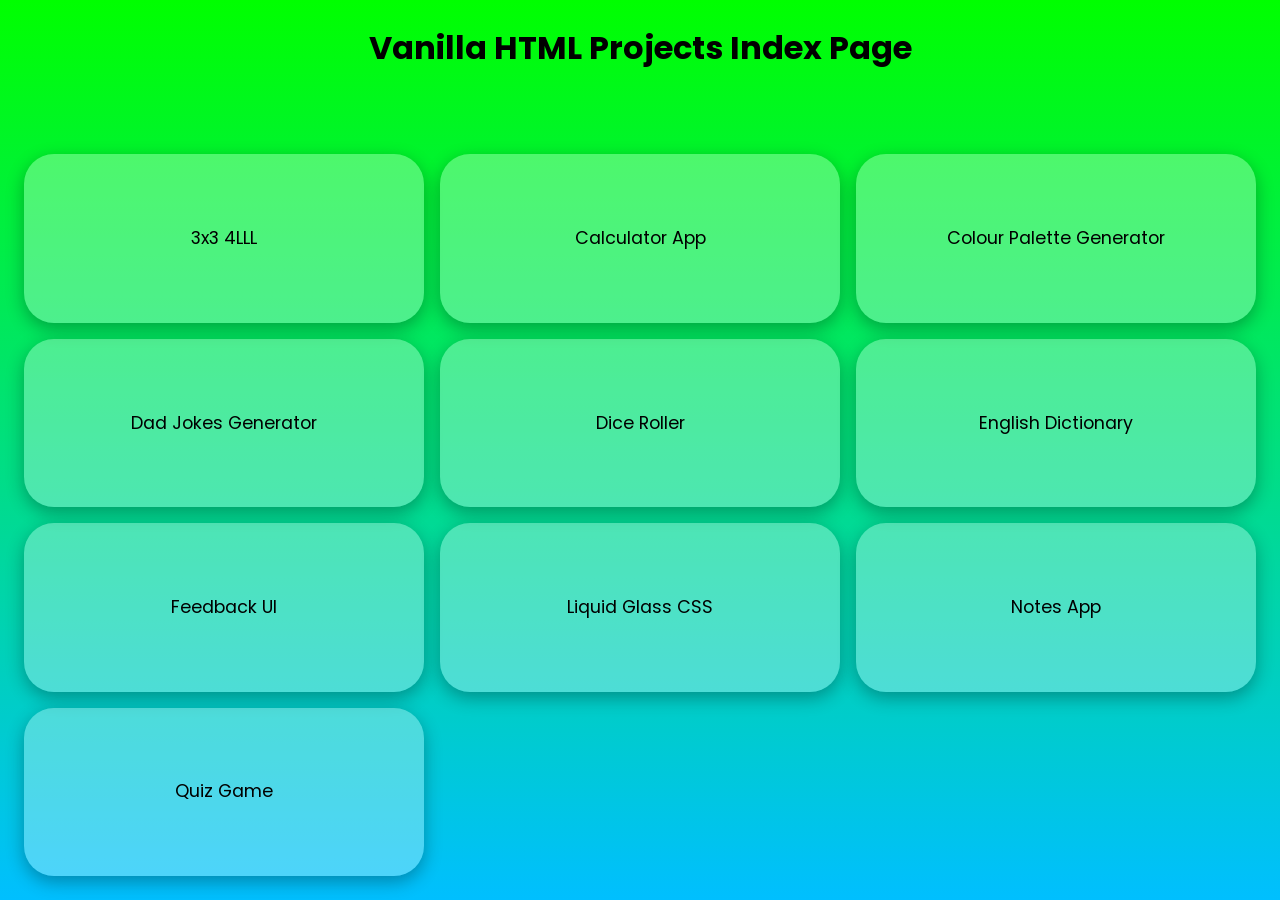
<file: index.html>
<!DOCTYPE html>
<html lang="en">
<head>
    <meta charset="UTF-8">
    <meta name="viewport" content="width=device-width, initial-scale=1.0">
    <title>Projects Index</title>
    <link rel="stylesheet" href="style.css">
</head>
<body>
    <h1>Vanilla HTML Projects Index Page</h1>
    <button class="links" type="button" onclick="location.href='4lll/index.html'">3x3 4LLL</button>
    <button class="links" type="button" onclick="location.href='calculator-app/index.html'">Calculator App</button>
    <button class="links" type="button" onclick="location.href='colour-palette-generator/index.html'">Colour Palette Generator</button>
    <button class="links" type="button" onclick="location.href='dad-jokes-generator/index.html'">Dad Jokes Generator</button>
    <button class="links" type="button" onclick="location.href='dice-roller/index.html'">Dice Roller</button>
    <button class="links" type="button" onclick="location.href='english-dictionary/index.html'">English Dictionary</button>
    <button class="links" type="button" onclick="location.href='feedback-ui/index.html'">Feedback UI</button>
    <button class="links" type="button" onclick="location.href='liquid-glass-css/index.html'">Liquid Glass CSS</button>
    <button class="links" type="button" onclick="location.href='notes-app/index.html'">Notes App</button>
    <button class="links" type="button" onclick="location.href='quiz-game/index.html'">Quiz Game</button>
</body>
</html>
</file>
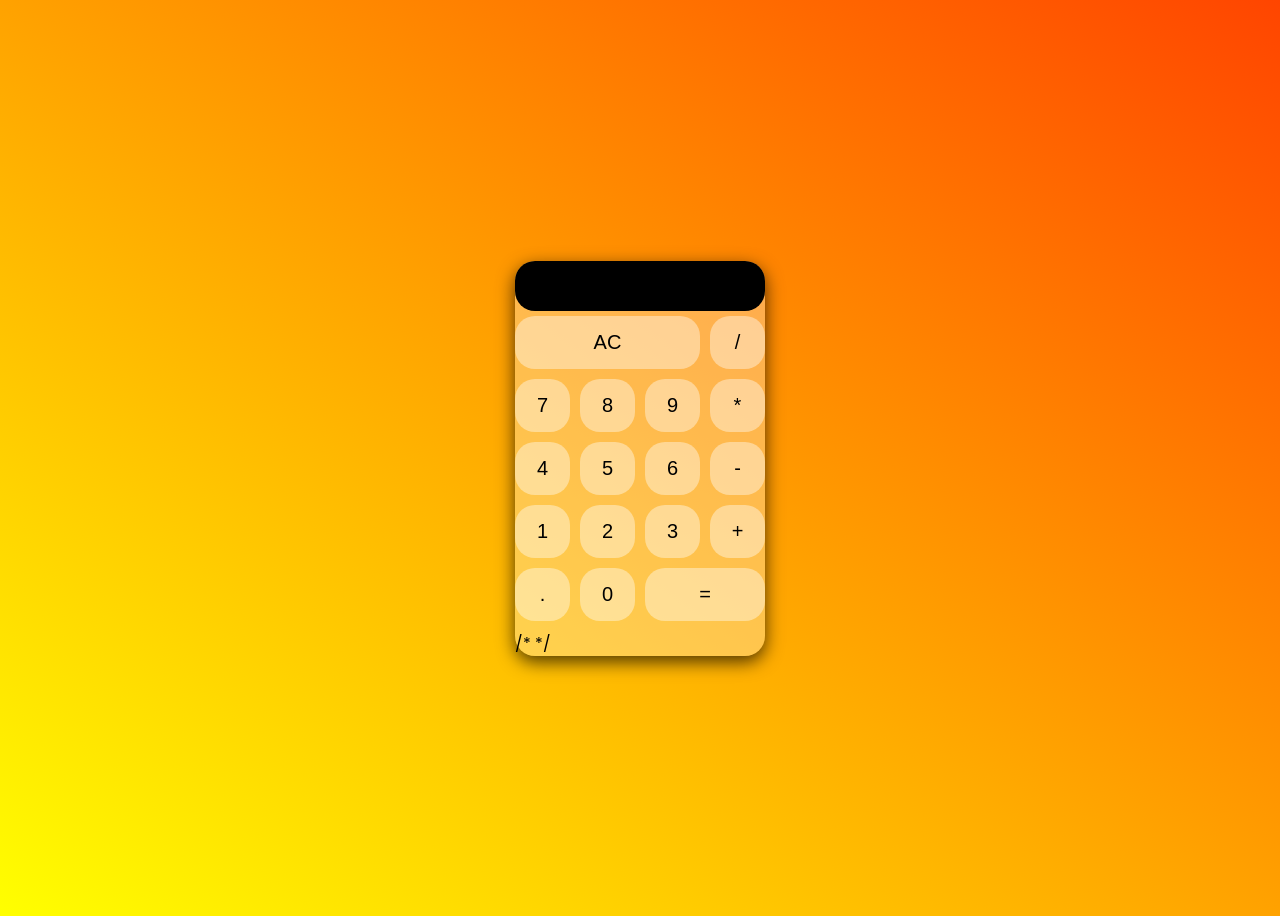
<file: calculator-app/index.html>
<!DOCTYPE html>
<html lang="en">
<head>
    <meta charset="UTF-8">
    <meta name="viewport" content="width=device-width, initial-scale=1.0">
    <title>Calculator App</title>
    <link rel="stylesheet" href="style.css">
</head>
<body>
    <div class="container">
        <input type="text" name="output" id="output" class="output" readonly>
        <div class="btn-container">
            <button class="func span-three" id="AC">AC</button>
            <button class="btn" id="divide">/</button>
            <button class="btn" id="7">7</button>
            <button class="btn" id="8">8</button>
            <button class="btn" id="9">9</button>
            <button class="btn" id="multiply">*</button> <!-- Corrected ID -->
            <button class="btn" id="4">4</button>
            <button class="btn" id="5">5</button>
            <button class="btn" id="6">6</button>
            <button class="btn" id="minus">-</button>
            <button class="btn" id="1">1</button>
            <button class="btn" id="2">2</button>
            <button class="btn" id="3">3</button>
            <button class="btn" id="plus">+</button>
            <button class="btn" id="period">.</button>
            <button class="btn" id="0">0</button>
            <button class="func span-two" id="equal">=</button>/*  */
        </div>
    </div>
    <script src="script.js"></script>
</body>
</html>
</file>
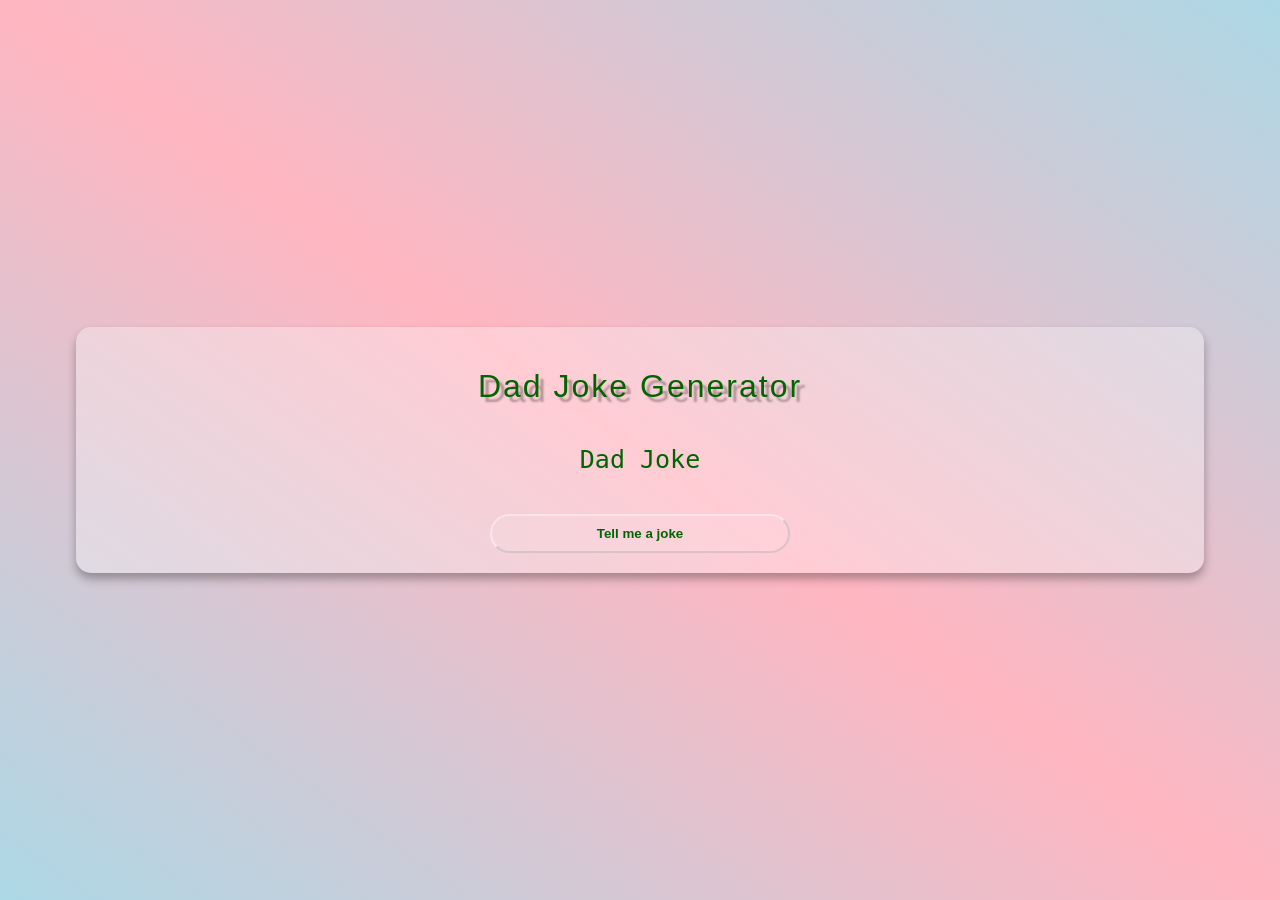
<file: dad-jokes-generator/index.html>
<!DOCTYPE html>
<html lang="en">
<head>
    <meta charset="UTF-8">
    <meta name="viewport" content="width=device-width, initial-scale=1.0">
    <title>Dad Jokes Generator</title>
    <link rel="stylesheet" href="./style.css">
</head>
<body>
    <div class="container">
        <h1 class="heading">Dad Joke Generator</h1>
        <p class="joke" id="joke">Dad Joke</p>
        <button class="btn" id="btn">Tell me a joke</button>
    </div>
    <script src="./script.js"></script>
</body>
</html>
</file>
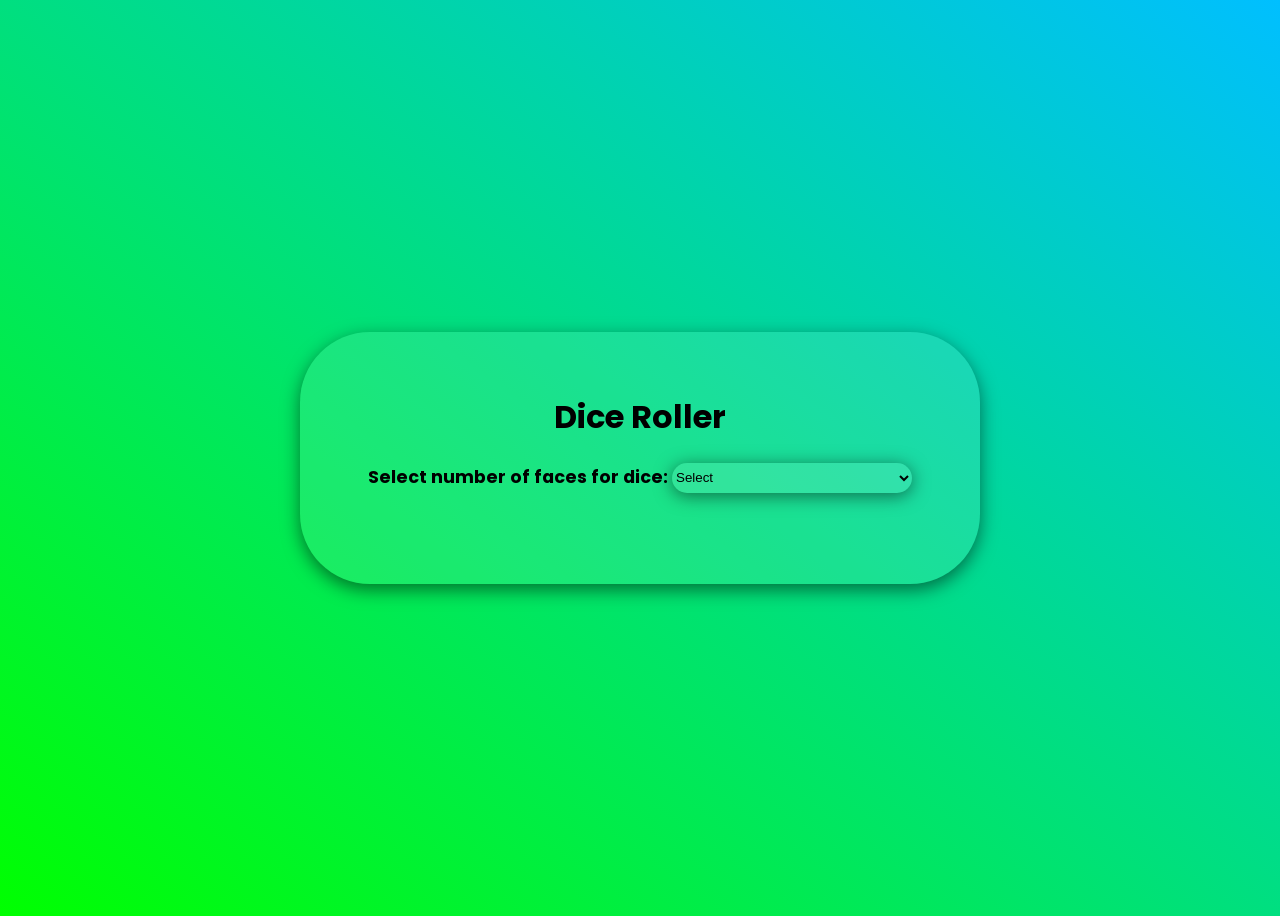
<file: dice-roller/index.html>
<!DOCTYPE html>
<html lang="en">
<head>
    <meta charset="UTF-8">
    <meta name="viewport" content="width=device-width, initial-scale=1.0">
    <title>Dice Roller</title>
    <link rel="stylesheet" href="./style.css">
</head>
<body>
    <div class="container">
        <h1>Dice Roller</h1>
        <div class="selection">
            <div class="selecting">
                <label class="label">Select number of faces for dice: </label>
                <select name="number" id="selector">
                    <option value="default" id="default">Select</option>
                    <option value="4" id="option1">4</option>
                    <option value="6" id="option2">6</option>
                    <option value="8" id="option3">8</option>
                    <option value="10" id="option4">10</option>
                    <option value="12" id="option5">12</option>
                    <option value="20" id="option6">20</option>
                </select>
            </div>
        </div>
        
        <div class="output" id="output-container"><h1 id="output"></h1></div>
        <script src="./script.js"></script>
    </div>
</body>
</html>
</file>
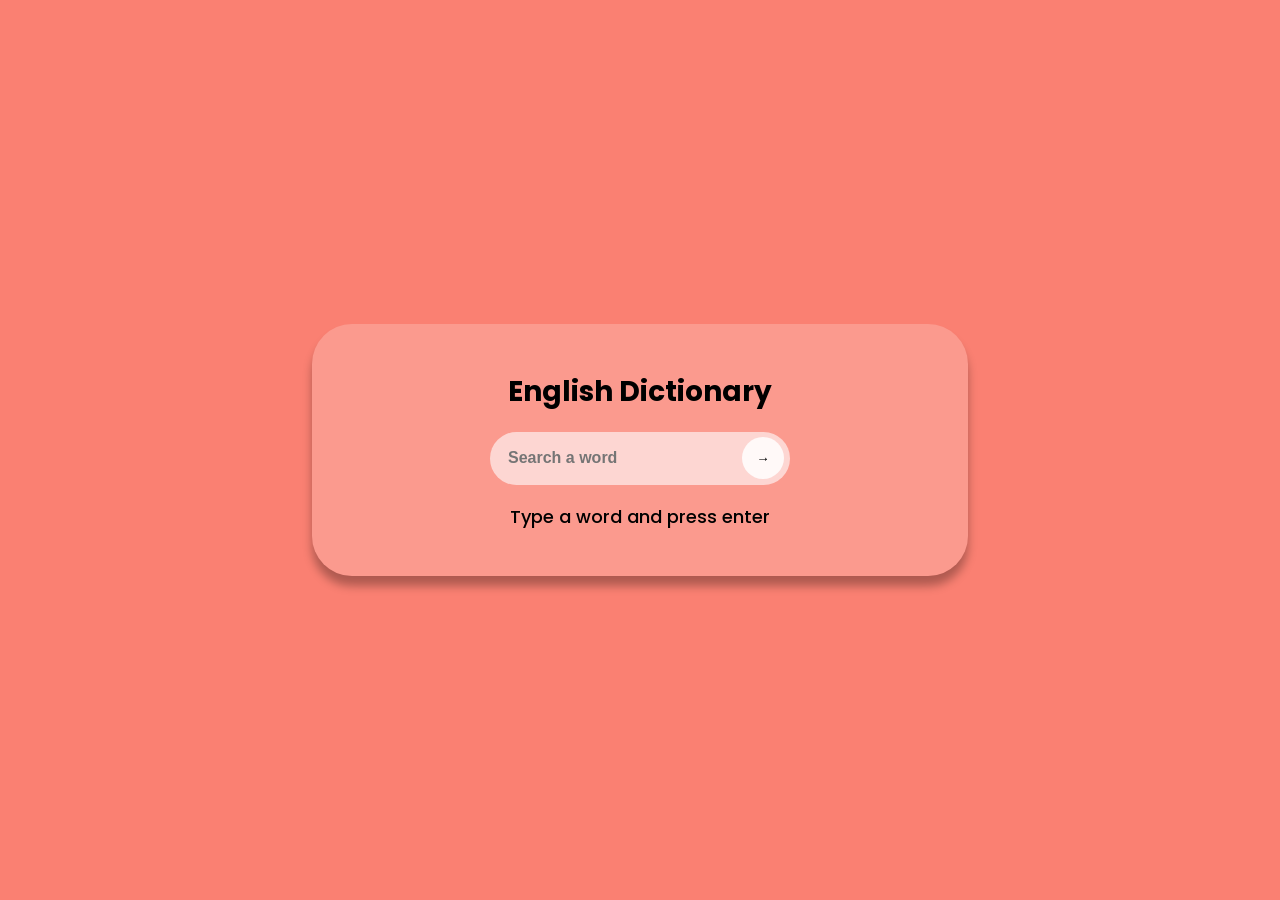
<file: english-dictionary/index.html>
<!DOCTYPE html>
<html lang="en">
<head>
    <meta charset="UTF-8">
    <meta name="viewport" content="width=device-width, initial-scale=1.0">
    <title>English Dictionary</title>
    <link rel="stylesheet" href="style.css">  
</head>
<body>
    <div class="container">
        <h1 class="heading">English Dictionary</h1>
        <div class="input-wrap">
            <input type="text" class="input" id="input" placeholder="Search a word">
            <button class="enter-btn" aria-label="Search">&rarr;</button>
        </div>
        <p class="info-text" id="info-text">Type a word and press enter</p>
        <div class="meaning-container" id="meaning-container">
            <p>Word Title: <span class="title" id="title">___</span></p>
            <p>Meaning : <span class="meaning" id="meaning">___</span></p>
            <audio src="" controls id="audio"></audio>
        </div>
    </div>
    <script src="script.js"></script>
</body>
</html>
</file>
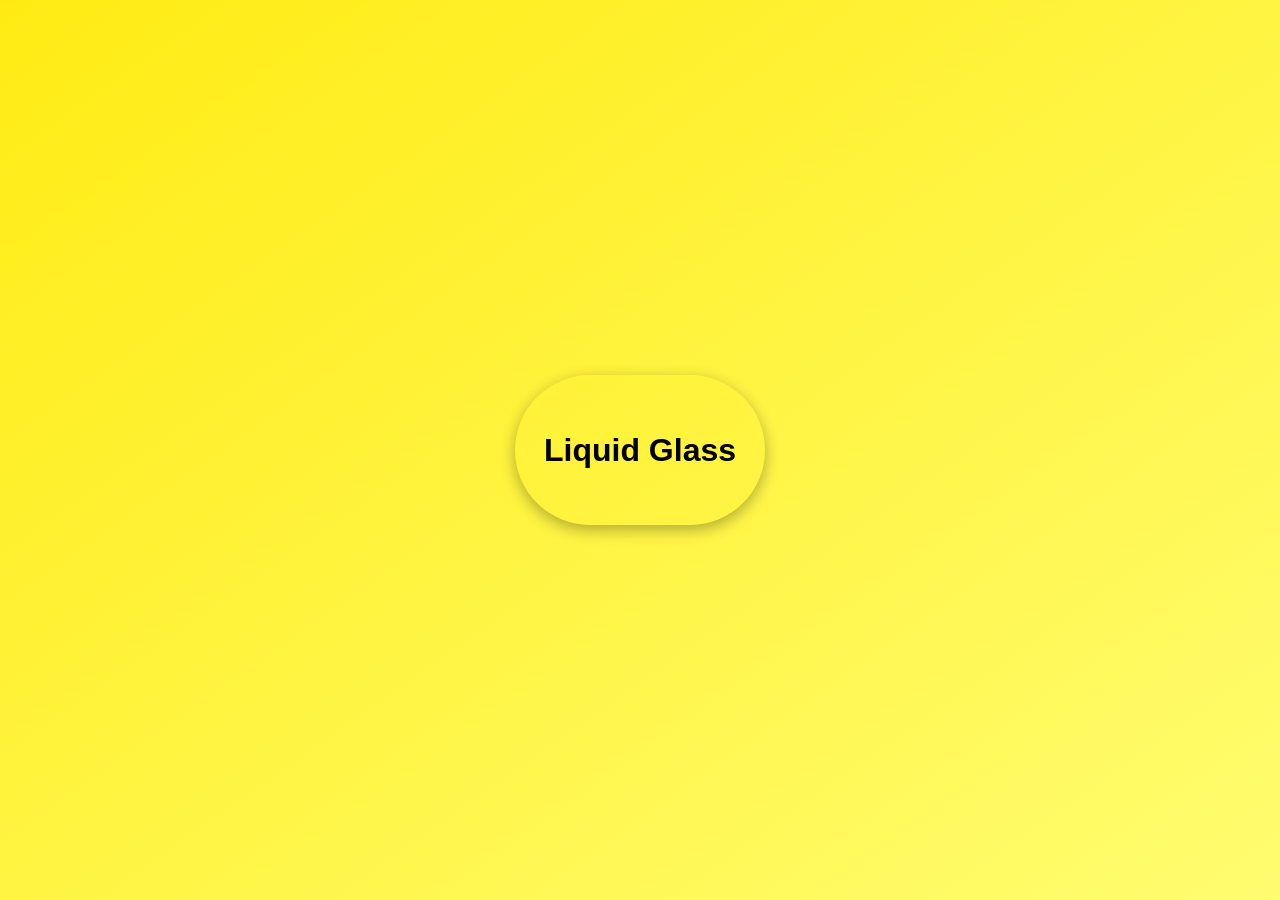
<file: liquid-glass-css/index.html>
<!DOCTYPE html>
<html lang="en">
<head>
    <meta charset="UTF-8">
    <meta name="viewport" content="width=device-width, initial-scale=1.0">
    <title>Liquid Glass Demo</title>
    <link rel="stylesheet" href="style.css">
</head>
<body>
    <div class="container" id="container">
        <h1 class="heading">Liquid Glass</h1>
    </div>
</body>
</html>
</file>
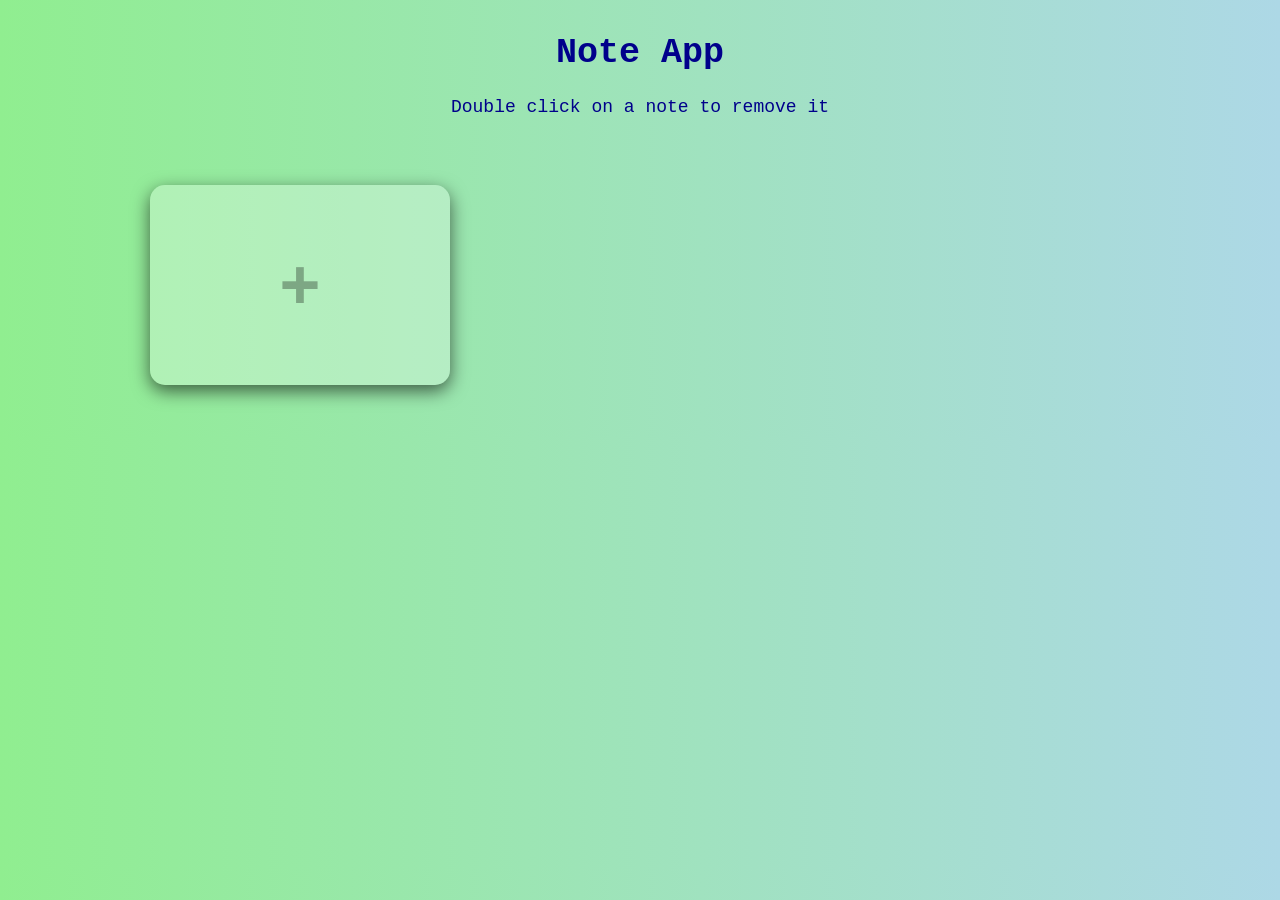
<file: notes-app/index.html>
<!DOCTYPE html>
<html lang="en">
  <head>
    <meta charset="UTF-8" />
    <meta http-equiv="X-UA-Compatible" content="IE=edge" />
    <meta name="viewport" content="width=device-width, initial-scale=1.0" />
    <title>Document</title>
    <link rel="stylesheet" href="style.css" />
  </head>
  <body>
    <h1 class="heading">Note App</h1>
    <p class="info-text">Double click on a note to remove it</p>
    <div class="app" id="app">
      <button class="btn" id="btn">+</button>
    </div>
    <script src="script.js"></script>
  </body>
</html>
</file>
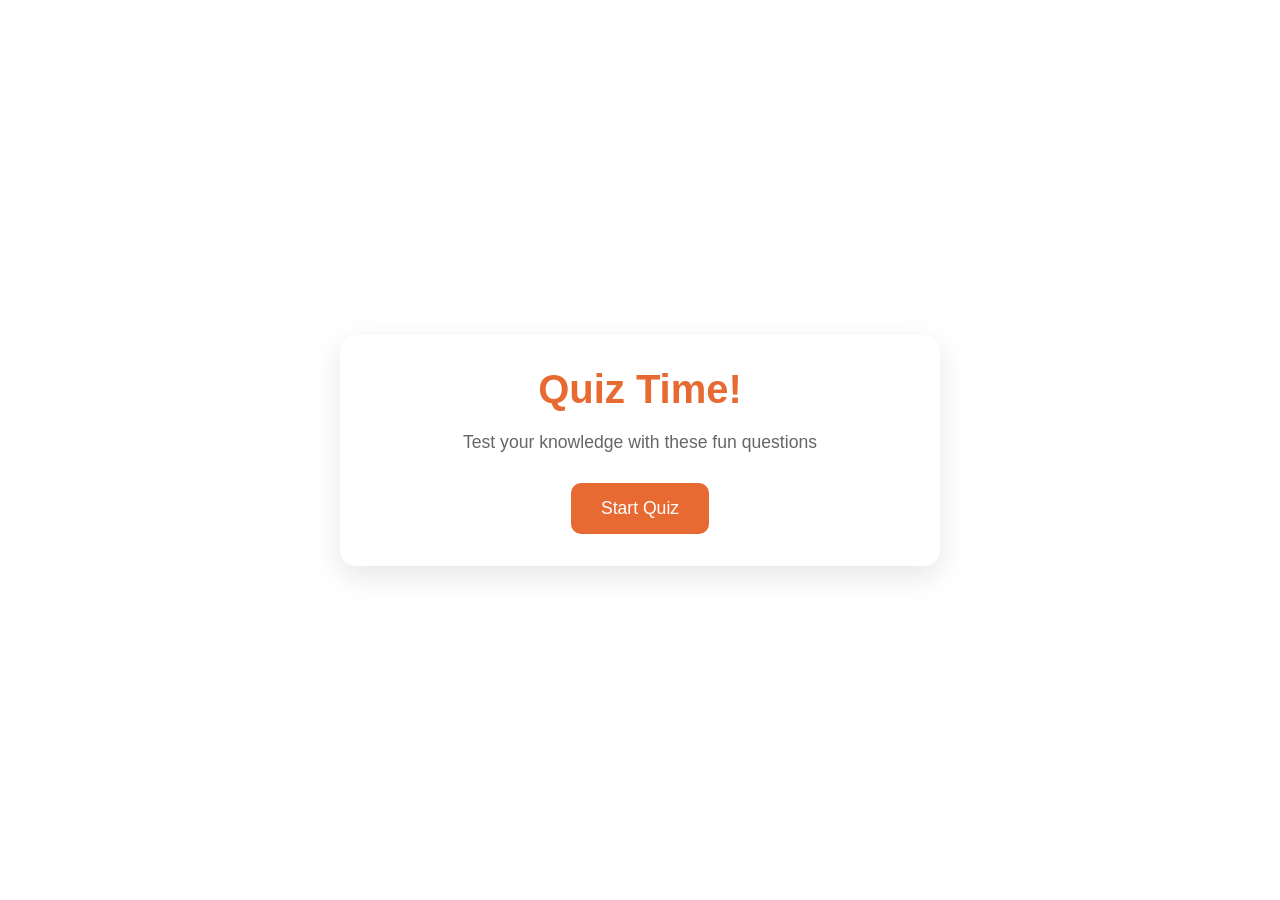
<file: quiz-game/index.html>
<!DOCTYPE html>
<html lang="en">

<head>
    <meta charset="UTF-8">
    <meta name="viewport" content="width=device-width, initial-scale=1.0">
    <title>Quiz Game</title>
    <link rel="stylesheet" href="style.css">
</head>

<body>
    <div class="container">
        <div class="screen active" id="start-screen">
            <h1>Quiz Time!</h1>
            <p>Test your knowledge with these fun questions</p>
            <button id="start-btn">Start Quiz</button>
        </div>

        <div class="screen" id="quiz-screen">
            <div class="quiz-header">
                <h2 id="question-text">Question goes here</h2>
                <div class="quiz-info">
                    <p>
                        Question <span id="current-question">1</span> of <span id="total-questions">5</span>
                    </p>
                    <p>
                        Score: <span id="score">0</span>
                    </p>
                </div>
            </div>
            <div id="answers-container" class="answers-container">
                <!--Answer btns will be inserted here from js-->
            </div>

            <div class="progress-bar">
                <div id="progress" class="progress"></div>
            </div>
        </div>

        <div id="result-screen" class="screen">
            <h1>Quiz Results</h1>
            <div class="result-info">
                <p>You scored <span id="final-score">0</span> out of <span id="max-score">5</span></p>

                <div id="result-message">Good job!</div>
            </div>
            <button id="restart-btn">Restart Quiz</button>
        </div>
    </div>
    
    <script src="script.js"></script>
</body>

</html>
</file>
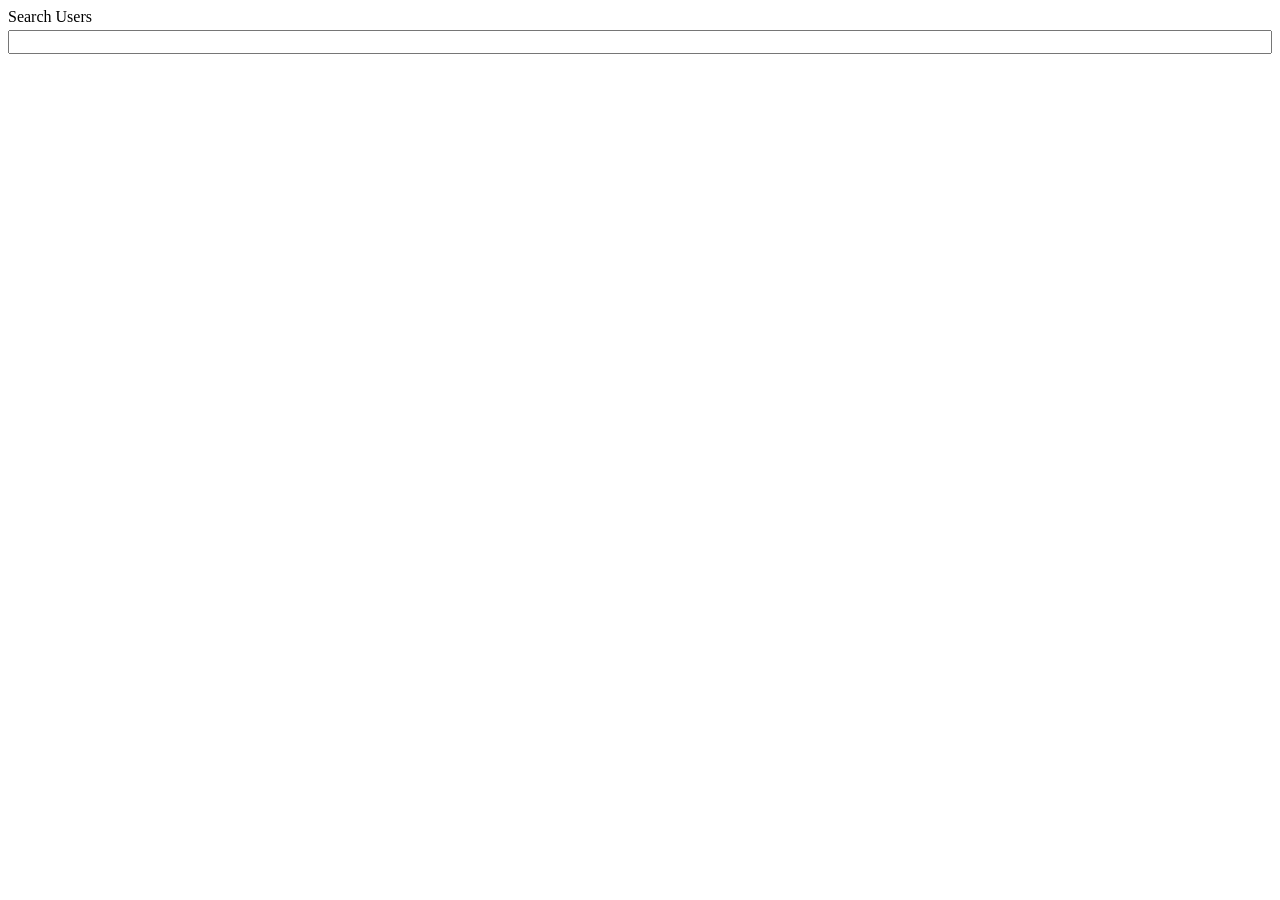
<file: search-bar/index.html>
<!DOCTYPE html>
<html lang="en">
<head>
    <meta charset="UTF-8">
    <meta name="viewport" content="width=device-width, initial-scale=1.0">
    <title>Search Bar</title>
    <link rel="stylesheet" href="./style.css">
    <script defer src="./script.js"></script>
</head>
<body>
    <div class="search-wrapper">
        <label for="search">Search Users</label>
        <input type="search" id="search" data-search>
    </div>
    <div class="user-cards" data-user-cards-container></div>
    <template data-user-template>
        <div class="card">
            <div class="header" data-header></div>
            <div class="body" data-body></div>
        </div>
    </template>
</body>
</html>
</file>
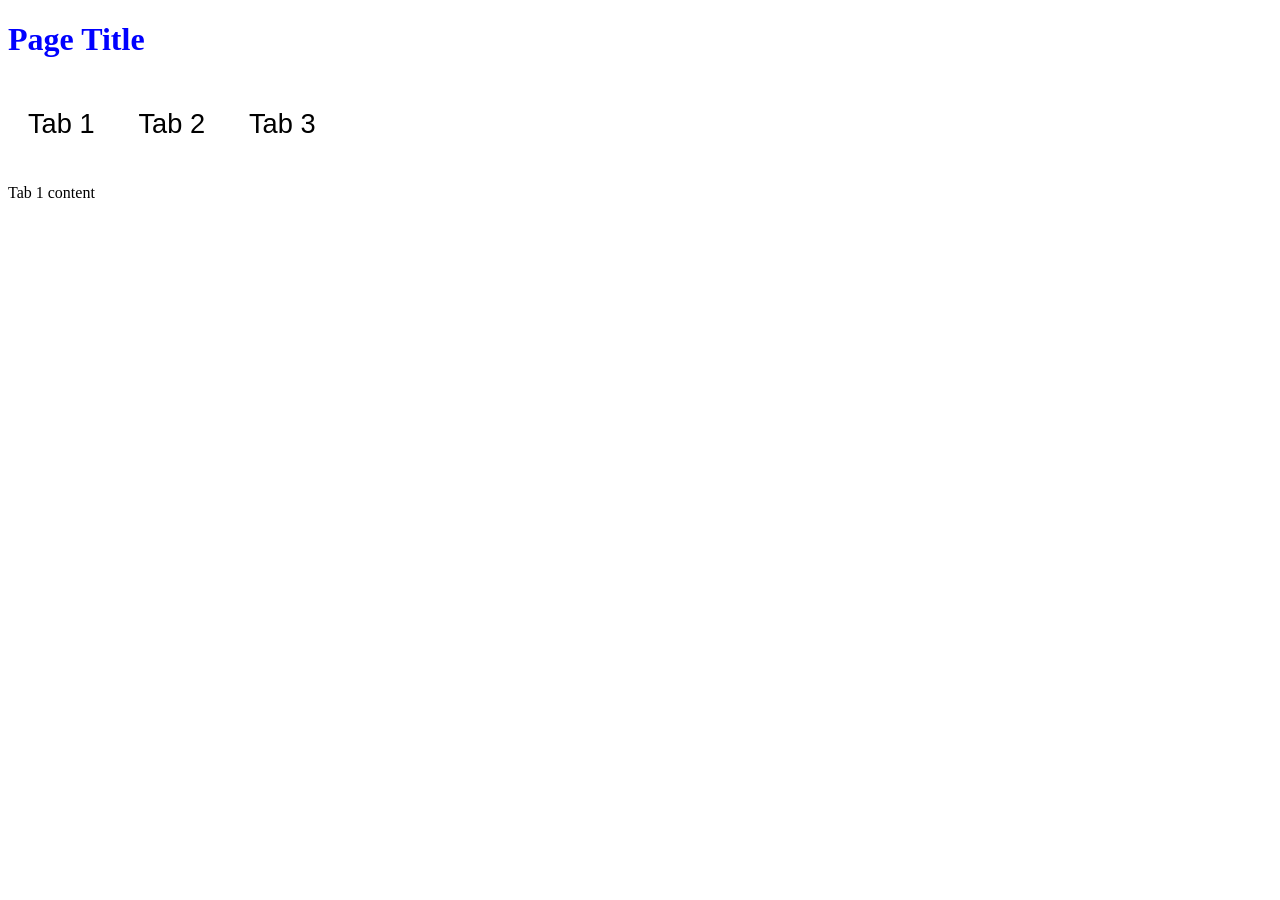
<file: tabs-section/index.html>
<!DOCTYPE html>
<html lang="en">
<head>
    <meta charset="UTF-8">
    <meta name="viewport" content="width=device-width, initial-scale=1.0">
    <title>Tabs Section</title>
    <link rel="stylesheet" href="style.css">
</head>
<body>
    <h1 class="heading">Page Title</h1><br>
    <button class="tabs-btn" id="1">Tab 1</button>
    <button class="tabs-btn" id="2">Tab 2</button>
    <button class="tabs-btn" id="3">Tab 3</button><br><br>
    
    <p class="tab" id="1c">Tab 1 content</p>
    <p class="tab" id="2c">Tab 2 content</p>
    <p class="tab" id="3c">Tab 3 content</p>
    <script src="script.js"></script>
</body>
</html>
</file>
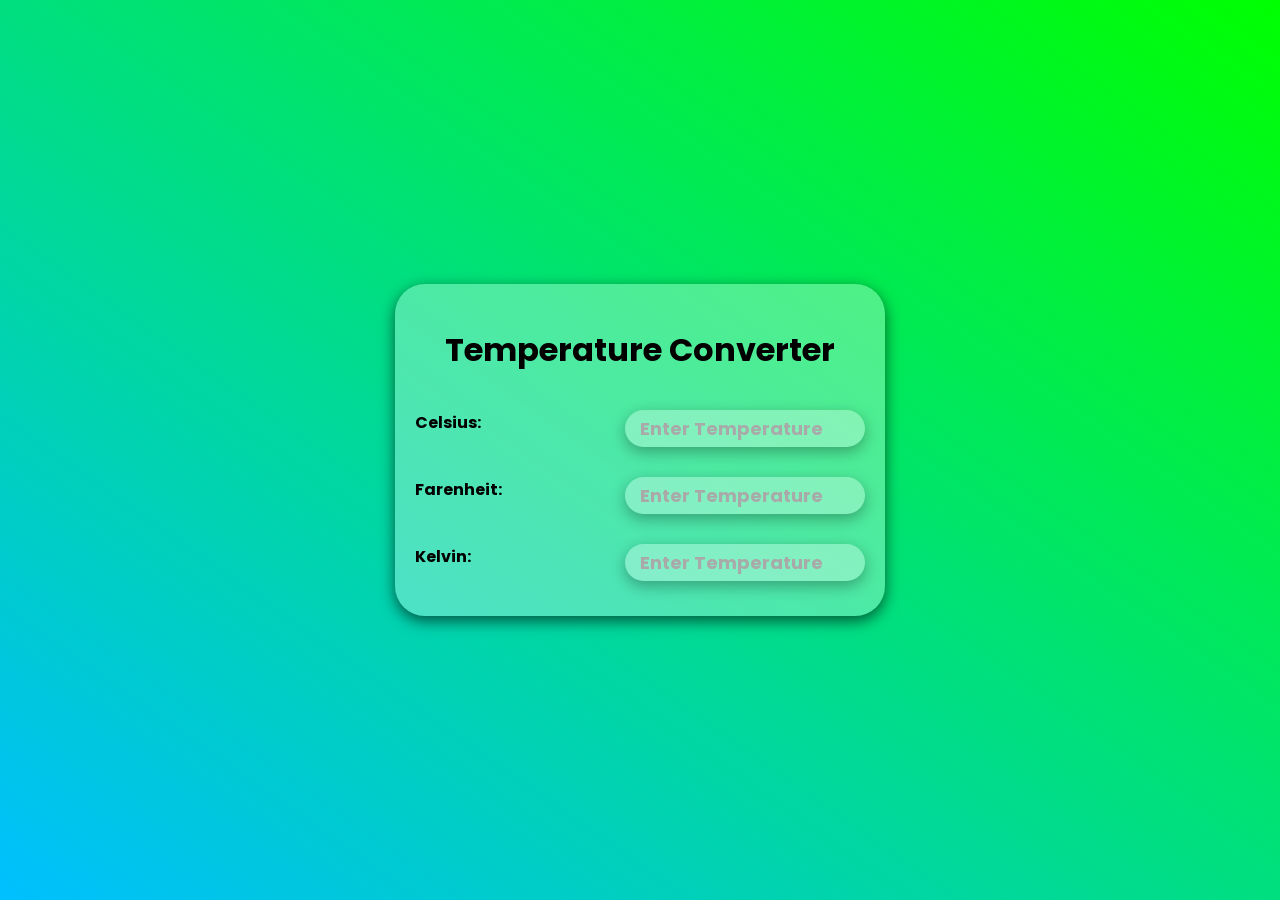
<file: temperature-converter/index.html>
<!DOCTYPE html>
<html lang="en">
<head>
    <meta charset="UTF-8">
    <meta name="viewport" content="width=device-width, initial-scale=1.0">
    <title>Temperature Converter</title>
    <link rel="stylesheet" href="./style.css">
</head>
<body>
    <div class="container">
        <h1 class="heading">Temperature Converter</h1>

        <div class="temp-container">
            <label for="celsius">Celsius: </label>
            <input onchange="computeTemp(event)" type="number" name="celsius" id="celsius" placeholder="Enter Temperature" class="input">
        </div>
        <div class="temp-container">
            <label for="farenheit">Farenheit: </label>
            <input onchange="computeTemp(event)" type="number" name="farenheit" id="farenheit" placeholder="Enter Temperature" class="input">
        </div>
        <div class="temp-container">
            <label for="kelvin">Kelvin: </label>
            <input onchange="computeTemp(event)" type="number" name="kelvin" id="kelvin" placeholder="Enter Temperature" class="input">
        </div>
    </div>
    <script src="script.js"></script>
</body>                        
</html>
</file>
<file: style.css>
@import url(https://fonts.googleapis.com/css?family=Poppins:100,100italic,200,200italic,300,300italic,regular,italic,500,500italic,600,600italic,700,700italic,800,800italic,900,900italic);
* {
    font-family: "Poppins", sans-serif;
    box-sizing: border-box;
}

body {
    background: linear-gradient(rgb(0, 255, 0), rgb(0, 191, 255));
    margin: 0;
    min-height: 100vh;
    padding: 16px;
    display: grid;
    grid-template-columns: repeat(2, minmax(0, 1fr));
    gap: 12px;
}

h1 {
    grid-column: 1 / -1;
    margin: 0 0 8px;
    text-align: center;
    font-size: clamp(1.2rem, 3.5vw, 2rem);
}

.links {
    min-height: 110px;
    width: 100%;
    margin: 0;
    border: none;
    padding: 12px;
    justify-content: center;
    align-items: center;
    display: flex;
    text-align: center;
    font-size: clamp(0.95rem, 2.6vw, 1.1rem);
    line-height: 1.3;
    background-color: rgba(255, 255, 255, .3);
    border-radius: 30px;
    box-shadow: 0 6px 18px rgba(0, 0, 0, .3);
    color: black;
    cursor: pointer;
}

@media (min-width: 900px) {
    body {
        grid-template-columns: repeat(3, minmax(0, 1fr));
        gap: 16px;
        padding: 24px;
    }
}

@media (min-width: 1400px) {
    body {
        grid-template-columns: repeat(4, minmax(0, 1fr));
    }
}

@media (min-width: 1680px) {
    body {
        grid-template-columns: repeat(5, minmax(0, 1fr));
    }
}
</file>
<file: calculator-app/style.css>
@import url(https://fonts.googleapis.com/css?family=Poppins:100,100italic,200,200italic,300,300italic,regular,italic,500,500italic,600,600italic,700,700italic,800,800italic,900,900italic);

body {
    background: linear-gradient(to left bottom, rgb(255, 69, 0), rgb(255, 255, 0));
    min-height: 100vh;
    font-family: "Poppins", sans-serif;
    display: flex;
    justify-content: center;
    align-items: center;
}

.container {
    background-color: rgba(255, 255, 255, 0.3); /* More opaque background */
    border-radius: 20px; /* Rounded corners */
    width: 250px; /* Wider container */
    box-shadow: 0 6px 18px rgba(0, 0, 0, 0.7);
}

.output {
    box-sizing: border-box;
    width: 100%;
    height: 50px;
    text-align: right;
    font-size: 24px;
    border: none;
    border-radius: 20px;
    margin: 0 0 5px 0;
    background-color: black; /* Solid background for clarity */
    color: white;
    font-size: 1.2rem;
}

.btn-container {
    display: grid;
    grid-template-columns: repeat(4, 1fr); /* 4 equal columns */
    gap: 10px; /* Space between buttons */
}

.btn, .func {
    padding: 15px;
    font-size: 20px;
    background-color: rgba(255, 255, 255, 0.4);
    border: none;
    border-radius: 20px;
    cursor: pointer;
    transition: all 0.3s ease;
}

.btn:hover, .func:hover {
    background-color: rgba(0, 0, 0, 0.9);
    color: white;
}

.span-two {
    grid-column: span 2; /* Span across four columns */
}

.span-three {
    grid-column: span 3; /* Span across three columns */
}
</file>
<file: dad-jokes-generator/style.css>
body {
    margin: 0;
    background: linear-gradient(to left bottom, lightblue, lightpink, lightblue);
    min-height: 100vh;
    display: flex;
    justify-content: center;
    align-items: center;
    font-family: monospace, sans-serif;
}

.container {
    background-color: rgba(255, 255, 255, .3);
    padding: 20px;
    box-shadow: 0 6px 10px rgba(0, 0, 0, 0.3);
    border-radius: 15px;
    width: 85%;
    text-align: center;
    color: darkgreen;
}

.heading {
    font-style: 35px;
    font-weight: 200;
    font-family: Impact, Haettenschweiler, 'Arial Narrow Bold', sans-serif;
    text-shadow: 5px 5px 2px rgba(0, 0, 0, 0.3);
    letter-spacing: 2px;
}

.joke {
    font-size: 25px;
    font-weight: 500;
    margin: 40px;
}

.btn {
    font-style: 18px;
    font-weight: 700;
    border-radius: 5px;
    cursor: pointer;
    padding: 10px;
    background-color: rgba(255, 255, 255, .1);
    border-color: rgba(255, 255, 255, .4);
    /* text-transform: uppercase; */
    border-radius: 100px;
    width: 300px;
    color: darkgreen;
    transition: all 0.3s ease  ;
}

.btn:hover {
    background-color: rgba(255, 255, 255, .3);
    box-shadow: 0 4px 8px rgba(0, 0, 0, 0.1);
    transition: all 0.5s ease;
}
</file>
<file: dice-roller/style.css>
@import url(https://fonts.googleapis.com/css?family=Poppins:100,100italic,200,200italic,300,300italic,regular,italic,500,500italic,600,600italic,700,700italic,800,800italic,900,900italic);

body {
    background: linear-gradient(to left bottom, rgb(0, 191, 255), rgb(0, 255, 0));
    min-height: 100vh;
    display: flex;
    justify-content: center;
    align-items: center;
    font-family: "Poppins", sans-serif;
}

.container {
    text-align: center;
    background-color: rgba(255, 255, 255, .1);
    padding: 40px;
    width: 70%;
    max-width: 600px;
    border-radius: 70px;
    box-shadow: 0 6px 18px rgba(0, 0, 0, .5);
}

.label {
    font-weight: bold;
    font-size: 1.1rem;
}

.selecting {
    padding-bottom: 30px;
}

#selector {
    background-color: rgba(255, 255, 255, .1);
    border: none;
    width: 40%;
    height: 30px;
    box-shadow: 0 3px 18px rgba(0, 0, 0, .5);
    border-radius: 50px;
}
</file>
<file: english-dictionary/style.css>
@import url('https://fonts.googleapis.com/css2?family=Poppins&display=swap');

body {
    margin: 0;
    display: flex;
    min-height: 100vh;
    justify-content: center;
    align-items: center;
    background-color: salmon;
    font-family: "Poppins", sans-serif;
}

.container {
    background-color: rgba(255, 255, 255, 0.2);
    padding: 28px;
    border-radius: 40px;
    width: 80%;
    box-shadow: 0 10px 10px rgba(0, 0, 0, .3);
    margin: 10px;
    max-width: 600px;
    text-align: center;
    font-size: 18px;
    font-weight: 500;
    transition: all 0.6s ease;
}

.heading {
    font-size: 28px;
}

.input-wrap {
    position: relative;
    width: 300px;
    margin: 0 auto;
    display: inline-block;
}

.input {
    height: 53px;
    width: 100%;
    background-color: rgba(255, 255, 255, 0.6);
    border: none;
    border-radius: 50px;
    font-size: 16px;
    padding: 0 70px 0 18px;
    font-weight: bold;
    box-sizing: border-box;
}

.meaning-container {
    display: none;
}

.enter-btn {
    border-radius: 50px;
    border: none;
    height: 53px;
    width: 53px;
    position: absolute;
    right: 6px;
    top: 50%;
    transform: translateY(-50%);
    height: 42px;
    width: 42px;
    border-radius: 50%;
    display: flex;
    align-items: center;
    justify-content: center;
    cursor: pointer;
    background-color: rgba(255,255,255,0.85);
}
</file>
<file: liquid-glass-css/style.css>
body {
    margin: 0;
    background: linear-gradient(to right bottom, rgb(255, 235, 19), rgb(255, 253, 112));
    min-height: 100vh;
    font-family: sans-serif;
    display: flex;
    align-items: center;
    justify-content: center;
}

.container {
    background-color: rgba(255, 235, 30, .1);
    width: 250px;
    height: 150px; 
    display: flex;
    justify-content: center;
    align-items: center;
    border-radius: 100px;
    box-shadow: 0 5px 15px 0 rgb(0, 0, 0, .3);
    transition: all 0.6s ease;
}

.container:active {
    width: 300px;
    height: 250px; 
    border-radius: 1000000px;
}
</file>
<file: notes-app/style.css>
body {
  margin: 0;
  background: linear-gradient(to left, lightblue, lightgreen);
  font-family: "Courier New", Courier, monospace;
}

.heading {
  color: darkblue;
  text-align: center;
  padding-top: 10px;
  font-size: 35px;
}

.info-text {
  text-align: center;
  color: darkblue;
  font-size: 18px;
}

.app {
  display: grid;
  grid-template-columns: repeat(auto-fill, 300px);
  gap: 40px;
  justify-content: center;
  padding: 50px;
}

.note {
  padding: 17px;
  border-radius: 15px;
  resize: none;
  box-shadow: 0 6px 18px rgba(0, 0, 0, 0.7);
  font-size: 18px;
  height: 200px;
  color: darkblue;
  border: none;
  outline: none;
  background: rgba(255, 255, 255, 0.1);
  box-sizing: border-box;
}

.note::placeholder {
  color: gray;
  opacity: 30%;
}

.note:hover,
.note:focus {
  box-shadow: 0 6px 18px rgba(0, 0, 0, 0.5);
  transition: all .3s ease;
}

.btn{
    height: 200px;
    border-color: rgba(255, 255, 255, 0.37);
    background: rgba(255, 255, 255, 0.27);
    border: none;
    border-radius: 15px;
    font-size: 70px;
    font-weight: 700;
    color: rgba(0, 0, 0, 0.3);
    box-shadow: 0 6px 18px rgba(0, 0, 0, .6);
    cursor: pointer;
}

.btn:hover {
    background: rgba(255, 255, 255, .4);
    color: rgba(0, 0, 0, .6);
    transition: all .3s ease;
}
</file>
<file: quiz-game/style.css>
/* Basic Reset */
* {
    margin: 0;
    padding: 0;
    box-sizing: border-box;
}

body {
    background: linear-gradient(to left bottom, #ffa826);
    display: flex;
    justify-content: center;
    align-items: center;
    min-height: 100vh;
    padding: 1rem;
    font-family: sans-serif;
}

.container {
    background-color: white;
    border-radius: 1rem;
    box-shadow: 0 10px 30px rgba(0, 0, 0, 0.1);
    width: 100%;
    max-width: 600px;
    overflow: hidden;
    position: relative;
}

/*SCREENs*/
.screen {
    display: none;
    padding: 2rem;
    text-align: center;
}

.screen.active {
    display: block;
}

/* Start Screen */

#start-screen h1 {
    color: #e86a33;
    margin-bottom: 20px;
    font-size: 2.5rem; 
}

#start-screen p {
    color: #666;
    margin-bottom: 30px;
    font-size: 1.1rem; 
}

.quiz-header {
    margin-bottom: 2rem;
}

#question-text {
    color: #333;
    font-size: 1.5rem;
    margin-bottom: 1rem;
    line-height: 1.4;
}

.quiz-info {
    display: flex;
    justify-content: space-between;
    color: #666;

    margin-bottom: 10px;
}

.answers-container {
    display: flex;
    flex-direction: column;
    gap: 10px;
    margin-bottom: 25px;
}

.answer-btn {
    background-color: #f8f0e5;
    color: #333;
    border: 2px solid #eadbc8;
    border-radius: 10px;
    padding: 1rem;
    cursor: pointer;
    text-align: left;
    transition: all 0.3s ease;
}

.answer-btn:hover {
    background-color: #eadbc8;
    border-color: #dac0ae;
}

.answer-btn.correct {
    background-color: #e6fff0;
    border-color: #a3fc04;
    color: #28a745;
}

.answer-btn.incorrect {
    background-color: #fff0f0;
    border-color: #ffbdbd;
    color: #dc3545;
}

.progress-bar {
    height: 10px;
    border-color: #f8f0e5;
    border-radius: 5px;
    overflow: hidden;
    margin-top: 20px;
}

.progress {
    height: 100%;
    background-color: #e86a33;
    width: 0%;
    transition: width 0.3s ease;
}

/* Result Screen*/

#result-screen h1 {
    color: #e86a33;
    margin-bottom: 30px;
}

.result-info {
    background-color: #f8f0e5;
    border-radius: 10px;
    padding: 20px;
    margin-bottom: 30px;
}

.result-info p {
    font-size: 1.2rem;
    color: #333;
    margin-bottom: 1rem;
}

#result-message {
    font-size: 1.5rem;
    font-weight: 600;
    color: #e86a33;
}

button {
    background-color: #e86a33;
    color: white;
    border: none;
    border-radius: 10px;
    padding: 15px 30px;
    font-size: 1.1rem;
    cursor: pointer;
}

button:hover {
    border-color: #d45b28;
}

/* Responsive Design */
@media (max-width:500px) {
    /* when we hit 500px and below implement the style below */

    .screen {
        padding: 1rem;
    }

    #start-screen h1 {
        font-size: 2rem;
    }

    #question-text {
        font-size: 1.5rem;
    }

    .answer-btn {
        padding: 12px 25px;
        font-size: 1rem;
    }

}
</file>
<file: search-bar/style.css>
.search-wrapper {
    display: flex;
    flex-direction: column;
    gap: 0.25rem;
}

input {
    font-size: 1rem;
}

.user-cards {
    display: grid;
    grid-template-columns: repeat(auto-fill, minmax(150px, 1fr));
    gap: 0.25rem;
    margin-top: 1rem;
}

.card {
    border: 1px solid black;
    background-color: #fff;
    padding: .5rem;
    border-radius: 5px;
}

.card > .header {
    margin-bottom: 0.25em;
}

.card > .body {
    font-size: .8rem;
    color: #777;
}

.hide {
    display: none;
}
</file>
<file: tabs-section/style.css>
.heading {
    color: blue;
}
.tabs-btn {
    border: none;
    cursor: pointer;
    background-color: #fff;
    font-size: 1.7rem;
    padding: 10px 20px;
}
</file>
<file: temperature-converter/style.css>
@import url('https://fonts.googleapis.com/css2?family=Poppins:wght@400;700&display=swap');

body {
    margin: 0;
    background: linear-gradient(to left bottom, rgb(0, 255, 0), rgb(0, 191, 255));
    min-height: 100vh;
    display: flex;
    justify-content: center;
    align-items: center;
    font-family: 'Poppins', sans-serif;
}

.container {
    background-color: rgba(255, 255, 255, .3);
    padding: 20px;
    border-radius: 30px;
    box-shadow: 0 5px 15px rgba(0, 0, 0, .6);
    width: 85%;
    max-width: 450px;
    min-width: 350px;
    display: flex;
    flex-direction: column;
    align-items: center;
}

.heading {
    font-size: 32px;
}

.temp-container {
    width: 100%;
    padding: 15px;
    font-weight: bold;
}

.input {
    width: 220px;
    font-family: "Poppins";
    padding: 5px;
    float: right;
    outline: none;
    background: rgba(255, 255, 255, .3);
    border: none;
    box-shadow: 0 5px 15px rgba(0, 0, 0, .3);
    border-radius: 50px;
    color: darkgreen;
    font-size: 18px;
    padding-left: 15px;
    font-weight: bold;
}

.input::placeholder {
    color: darkgray;
}
</file>
